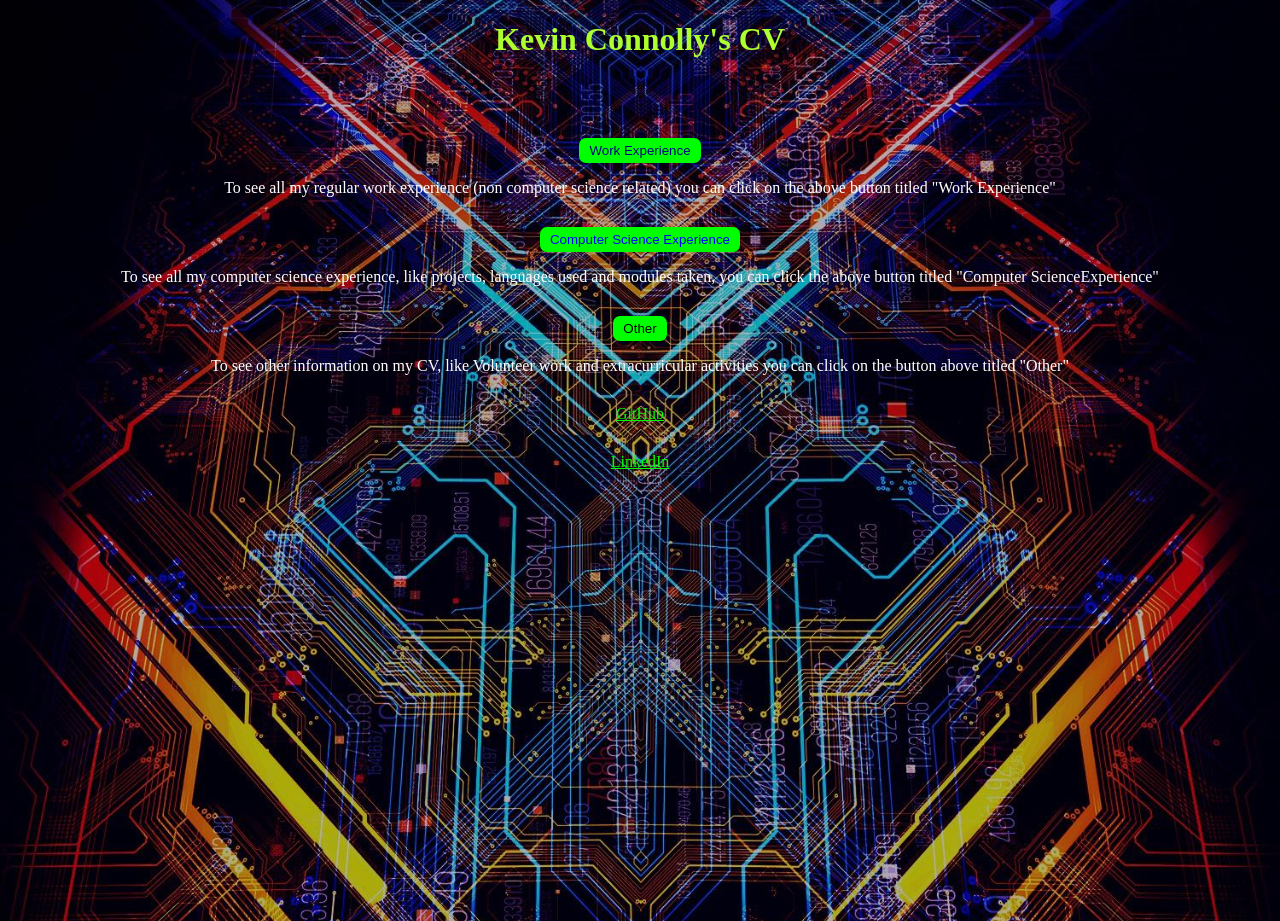
<file: index.html>
<!DOCTYPE html>
<html lang = "en">

<head>
    <link rel="stylesheet" href="style.css">
</head>

<head>
    <title>Kevin Connolly's CV</title>
</head>

<body class="homepage">
    <h1 style="text-align: center; color: greenyellow; margin-bottom: 80px;"">Kevin Connolly's CV</h1>
    <!-- <img src="C:\Users\conno\Documents\WebBackground.jpg"> -->
    <a href="WorkExperience.html" style="text-decoration: none;">
        <button class="mybutton1">Work Experience</button>
    </a>
    <p style="text-align: center; color: white; margin-bottom: 30px;">To see all my regular work experience (non computer science related) you can click on the above button titled "Work Experience"</p>
    <a href="ComputerScienceExperience.html" style="text-decoration: none;">
        <button class="mybutton2">Computer Science Experience</button>
    </a>
    <p style="text-align: center; color: white; margin-bottom: 30px;">To see all my computer science experience, like projects, languages used and modules taken, you can click the above button titled "Computer ScienceExperience"</p>
    <a href="VolunteerWork.html" style="text-decoration: none;">
        <button class="mybutton">Other</button>
    </a>
    <p style="text-align: center; color: white; margin-bottom: 30px;">To see other information on my CV, like Volunteer work and extracurricular activities you can click on the button above titled "Other"</p>
    
    <a href="https://github.com/kconnol26" target="_blank" style="margin-bottom: 30px; color: rgb(0, 255, 0); display: block; text-align: center;">
        GitHub
    </a>

    <a href="https://www.linkedin.com/in/kevin-connolly-2089b5306" target="_blank" style="margin-bottom: 30px; color: rgb(0, 255, 0); display: block; text-align: center;">
        LinkedIn
    </a>
</body>
</html>
</DOCTYPE>
</file>
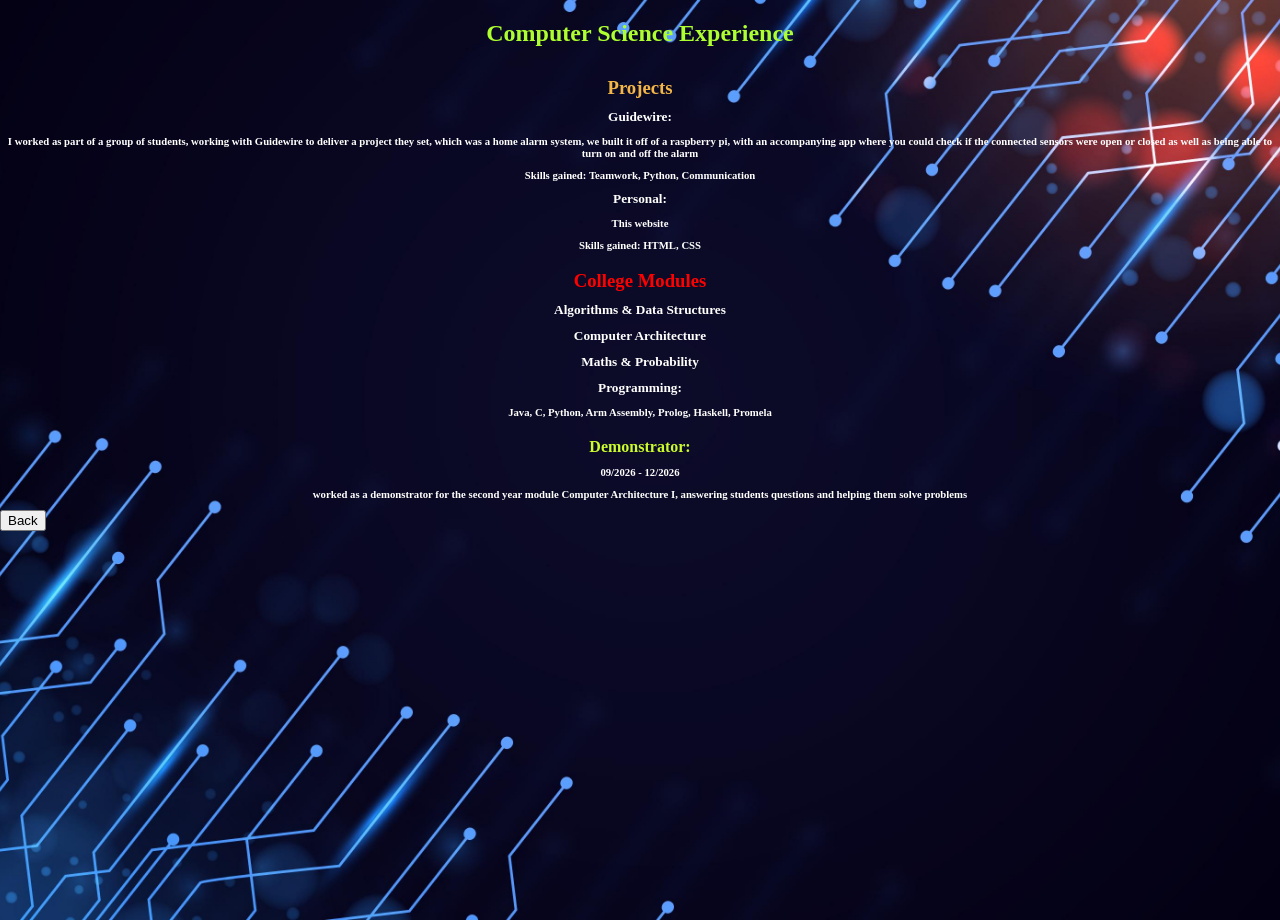
<file: ComputerScienceExperience.html>
<!DOCTYPE html> 
<html lang=""en">

<head>
    <link rel="stylesheet" href="style.css">
</head>

<body class="cspage">
    <h2 style="text-align: center; color: greenyellow; margin-bottom: 30px;">Computer Science Experience</h3>
    <h3 style="text-align: center; color: rgb(244, 183, 71); margin-bottom: 10px;">Projects</h3>
    <h5 style="text-align: center; color: white;">Guidewire:</h5>
    <h6 style="text-align: center; color: white;">I worked as part of a group of students, working with Guidewire to deliver a project they set, which was a home alarm system, we built it off of a raspberry pi, with an accompanying app where you could check if the connected sensors were open or closed as well as being able to turn on and off the alarm</h6>
    <h6 style="text-align: center; color: white;">Skills gained: Teamwork, Python, Communication</h6>
    <!-- <h6 style="text-align: center; color: white;">Teamwork, Python, Communication</h6> -->
    <h5 style="text-align: center; color: white;">Personal:</h5>
    <h6 style="text-align: center; color: white;">This website</h6>
    <h6 style="text-align: center; color: white;">Skills gained: HTML, CSS</h6>
    <!-- <h6 style="text-align: center; color: white;">HTML, CSS</h6> -->
    <h3 style="text-align: center; color: red; margin-bottom: 10px;">College Modules</h3>
    <h5 style="text-align: center; color: white;">Algorithms & Data Structures</h5>
    <h5 style="text-align: center; color: white;">Computer Architecture</h5>
    <h5 style="text-align: center; color: white;">Maths & Probability</h5>
    <h5 style="text-align: center; color: white;">Programming:</h5>
    <h6 style="text-align: center; color: white; margin-bottom: 20px;">Java, C, Python, Arm Assembly, Prolog, Haskell, Promela</h6>
    
    <h4 style="text-align: center; color: rgb(203, 252, 43);">Demonstrator:</h4>
    <h6 style="text-align: center; color: white;">09/2026 - 12/2026</h6>
    <h6 style="text-align: center; color: white;">worked as a demonstrator for the second year module Computer Architecture I, answering students questions and helping them solve problems</h6>

    <a href="index.html" style="text-decoration: none;">
        <button>Back</button>
    </a>

</body>

</html>
</DOCTYPE>
</file>
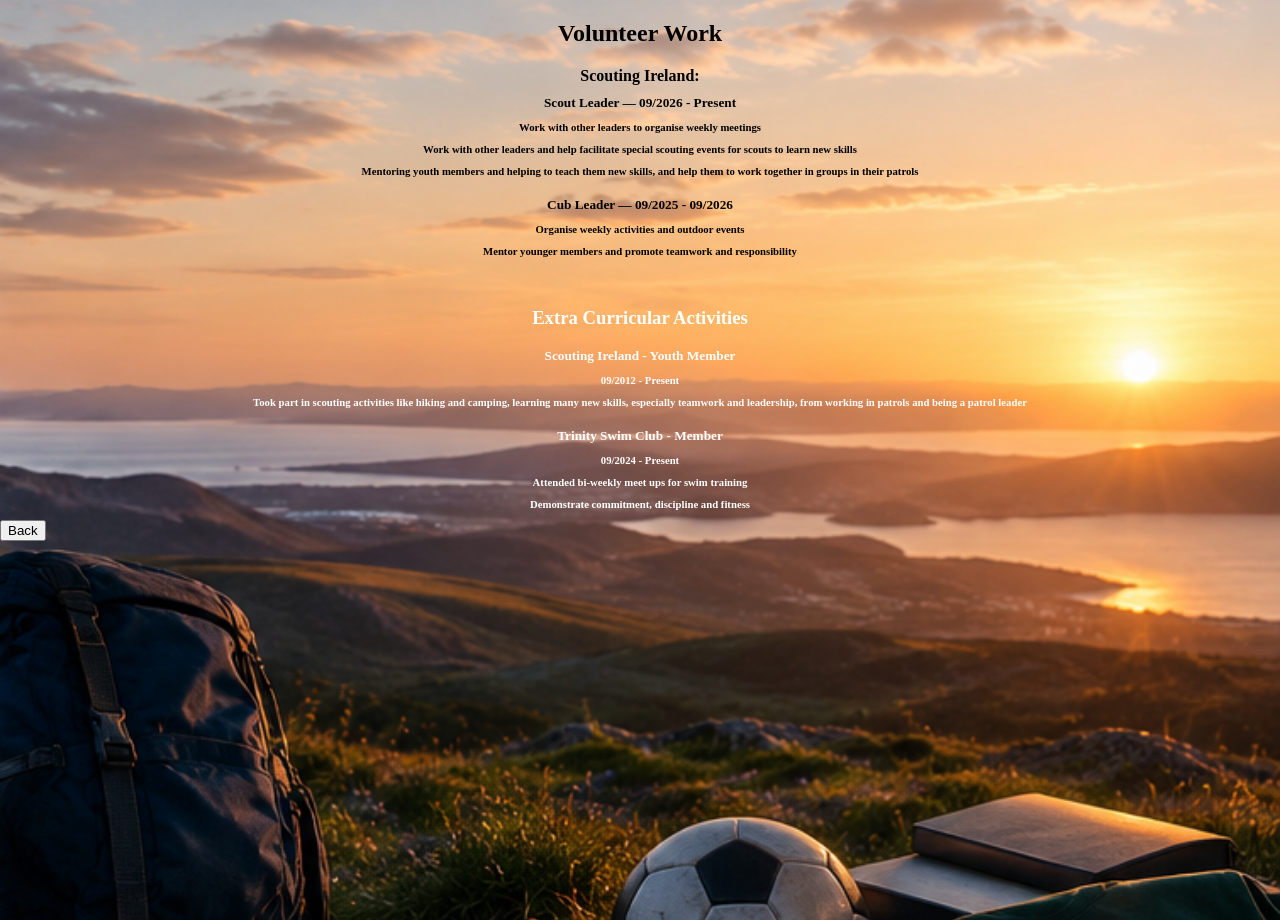
<file: VolunteerWork.html>
<!DOCTYPE html> 
<html lang=""en">

<head>
    <link rel="stylesheet" href="style.css">
</head>

<body class="OtherPg">
    <h2 style="text-align: center; color: black;">Volunteer Work</h3>
    <h4 style="text-align: center; color: black;">Scouting Ireland:</h5>
    <h5 style="text-align: center; color: black;">Scout Leader — 09/2026 - Present</h5>
    <h6 style="text-align: center; color: black;">Work with other leaders to organise weekly meetings</h6>
    <h6 style="text-align: center; color: black;">Work with other leaders and help facilitate special scouting events for scouts to learn new skills</h6>
    <h6 style="text-align: center; color: black; margin-bottom: 20px;">Mentoring youth members and helping to teach them new skills, and help them to work together in groups in their patrols</h6>

    <h5 style="text-align: center; color: black;">Cub Leader — 09/2025 - 09/2026</h5>
    <h6 style="text-align: center; color: black;">Organise weekly activities and outdoor events</h6>
    <h6 style="text-align: center; color: black; margin-bottom: 50px;">Mentor younger members and promote teamwork and responsibility</h6>

    <h3 style="text-align: center; color: white;">Extra Curricular Activities</h3>
    <h5 style="text-align: center; color: white;">Scouting Ireland - Youth Member</h5>
    <h6 style="text-align: center; color: white;">09/2012 - Present</h6>
    <h6 style="text-align: center; color: white; margin-bottom: 20px;">Took part in scouting activities like hiking and camping, learning many new skills, especially teamwork and leadership, from working in patrols and being a patrol leader </h6>
    
    <h5 style="text-align: center; color: white;">Trinity Swim Club - Member</h5>
    <h6 style="text-align: center; color: white;">09/2024 - Present</h6>
    <h6 style="text-align: center; color: white;">Attended bi-weekly meet ups for swim training</h6>
    <h6 style="text-align: center; color: white;">Demonstrate commitment, discipline and fitness</h6>

    <a href="index.html" style="text-decoration: none;">
        <button>Back</button>
    </a>

</body>

</html>
</DOCTYPE>
</file>
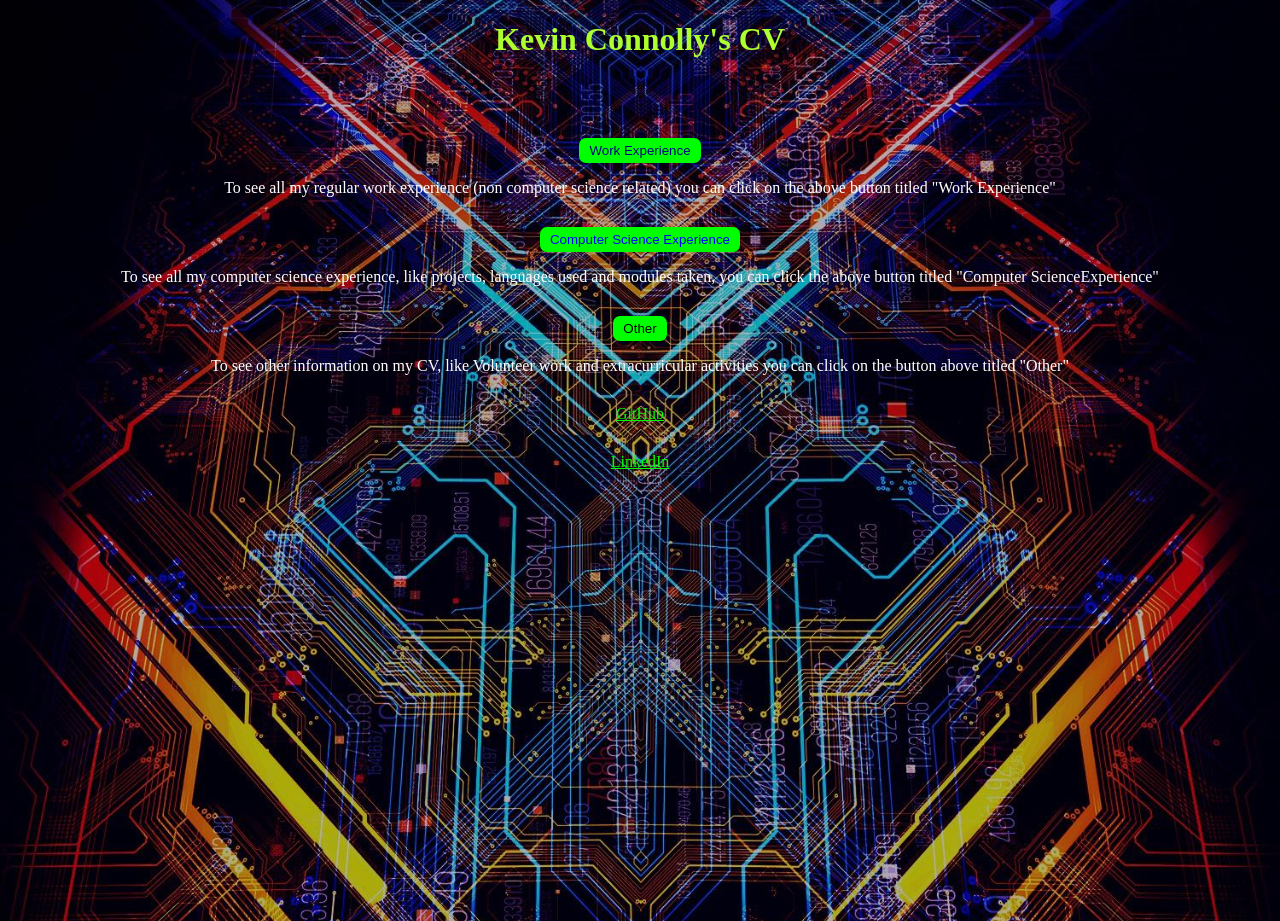
<file: Website.html>
<!DOCTYPE html>
<html lang = "en">

<head>
    <link rel="stylesheet" href="style.css">
</head>

<head>
    <title>Kevin Connolly's CV</title>
</head>

<body class="homepage">
    <h1 style="text-align: center; color: greenyellow; margin-bottom: 80px;"">Kevin Connolly's CV</h1>
    <!-- <img src="C:\Users\conno\Documents\WebBackground.jpg"> -->
    <a href="WorkExperience.html" style="text-decoration: none;">
        <button class="mybutton1">Work Experience</button>
    </a>
    <p style="text-align: center; color: white; margin-bottom: 30px;">To see all my regular work experience (non computer science related) you can click on the above button titled "Work Experience"</p>
    <a href="ComputerScienceExperience.html" style="text-decoration: none;">
        <button class="mybutton2">Computer Science Experience</button>
    </a>
    <p style="text-align: center; color: white; margin-bottom: 30px;">To see all my computer science experience, like projects, languages used and modules taken, you can click the above button titled "Computer ScienceExperience"</p>
    <a href="VolunteerWork.html" style="text-decoration: none;">
        <button class="mybutton">Other</button>
    </a>
    <p style="text-align: center; color: white; margin-bottom: 30px;">To see other information on my CV, like Volunteer work and extracurricular activities you can click on the button above titled "Other"</p>

    <a href="https://github.com/kconnol26" target="_blank" style="margin-bottom: 30px; color: rgb(0, 255, 0); display: block; text-align: center;">
        GitHub
    </a>

    <a href="https://www.linkedin.com/in/kevin-connolly-2089b5306" target="_blank" style="margin-bottom: 30px; color: rgb(0, 255, 0); display: block; text-align: center;">
        LinkedIn
    </a>
</body>
</html>
</DOCTYPE>
</file>
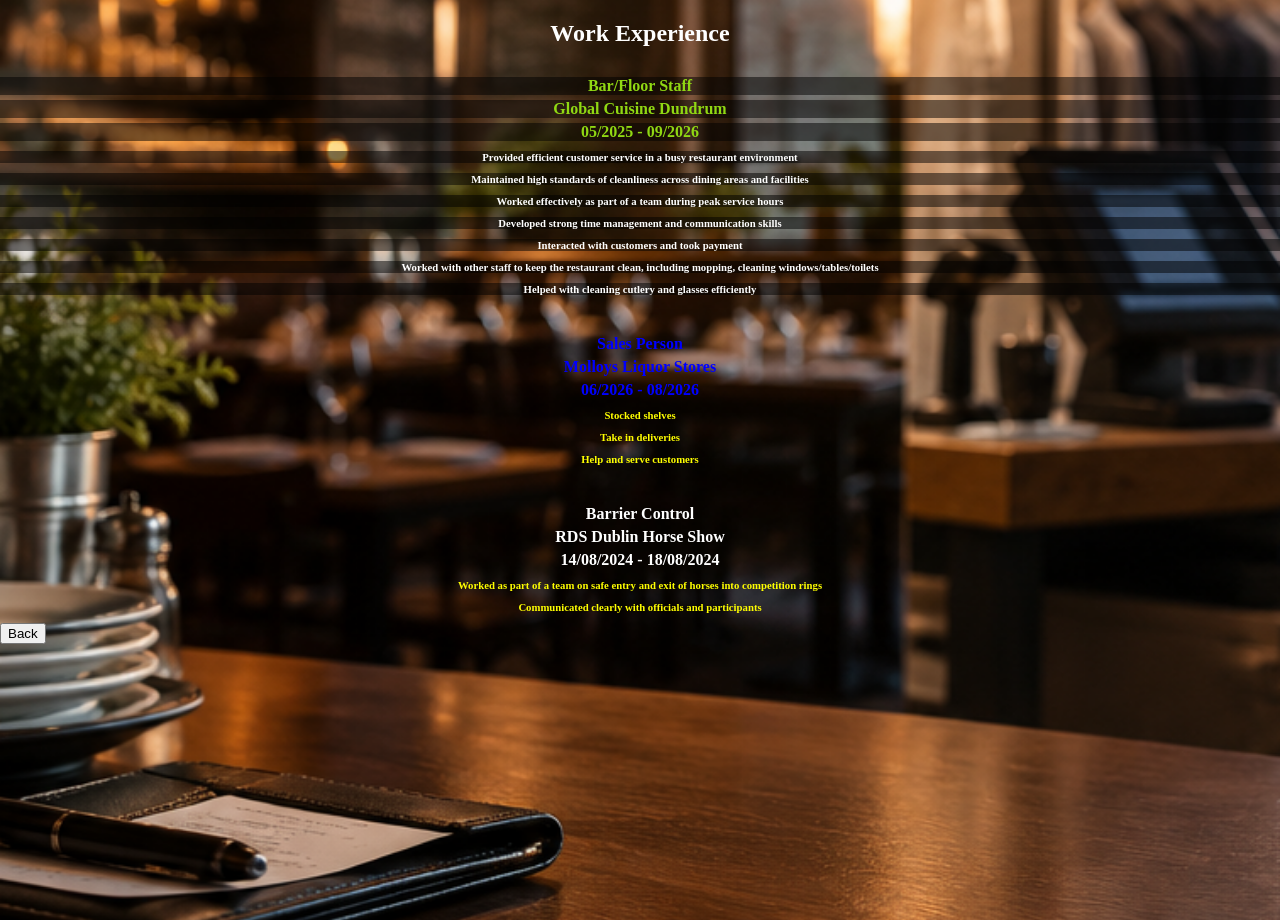
<file: WorkExperience.html>
<!DOCTYPE html> 
<html lang=""en">

<head>
    <link rel="stylesheet" href="style.css">
</head>

<body class="WorkExpPg">
    <h2 style="text-align: center; color: white; margin-bottom: 30px;">Work Experience</h2>

    <h4 class="text" style="text-align: center; color: rgb(144, 216, 19);">Bar/Floor Staff</h4>
    <h4 class="text" style="text-align: center; color: rgb(144, 216, 19);">Global Cuisine Dundrum</h4>
    <h4 class="text" style="text-align: center; color: rgb(144, 216, 19);">05/2025 - 09/2026</h4>
    <h6 class="text" style="text-align: center; color: white; text-shadow: 2px 2px 4px black;">Provided efficient customer service in a busy restaurant environment</h6>
    <h6 class="text" style="text-align: center; color: white;">Maintained high standards of cleanliness across dining areas and facilities </h6>
    <h6 class="text" style="text-align: center; color: white;">Worked effectively as part of a team during peak service hours</h6>
    <h6 class="text" style="text-align: center; color: white;">Developed strong time management and communication skills</h6>
    <h6 class="text" style="text-align: center; color: white;">Interacted with customers and took payment</h6>
    <h6 class="text" style="text-align: center; color: white;">Worked with other staff to keep the restaurant clean, including mopping, cleaning windows/tables/toilets</h6>
    <h6 class="text" style="text-align: center; color: white; margin-bottom: 40px;">Helped with cleaning cutlery and glasses efficiently</h6>

    <h4 style="text-align: center; color: blue;">Sales Person</h4>
    <h4 style="text-align: center; color: blue;">Molloys Liquor Stores</h4>
    <h4 style="text-align: center; color: blue;">06/2026 - 08/2026</h4>
    <h6 style="text-align: center; color: yellow;">Stocked shelves</h6>
    <h6 style="text-align: center; color: yellow;">Take in deliveries</h6>
    <h6 style="text-align: center; color: yellow; margin-bottom: 40px;">Help and serve customers</h6>

    <h4 style="text-align: center; color: white;">Barrier Control</h4>
    <h4 style="text-align: center; color: white;">RDS Dublin Horse Show</h4>
    <h4 style="text-align: center; color: white;">14/08/2024 - 18/08/2024</h4>
    <h6 style="text-align: center; color: yellow;">Worked as part of a team on safe entry and exit of horses into competition rings</h6>
    <h6 style="text-align: center; color: yellow;">Communicated clearly with officials and participants</h6>

    <a href="index.html" style="text-decoration: none;">
        <button>Back</button>
    </a>
</body>

</html>
</DOCTYPE>
</file>
<file: style.css>
html, body {
    margin: 0;
    width: 100%;
    min-height: 100%;
}

body {
    min-height: 100vh;

    /* background-image: url("WebBackground.jpg"); */
    /* background-image: url("6057555.jpg"); */
    background-size: cover;
    background-position: center;
    background-repeat: no-repeat;
}

h4{
    margin: 5px auto;
}

h5{
    margin: 10px auto;
}

h6{
    margin: 10px auto;
}

.mybutton {
    text-align:center;
    display: block;
    justify-content: center;
    margin: 10px auto;
    background-color:rgb(0, 255, 0);
    color: black;
    padding: 5px 10px;
    border: none;
    border-radius: 7px;
    cursor: pointer;
}

.mybutton1 {
    text-align:center;
    display: block;
    justify-content: center;
    margin: 10px auto;
    background-color:rgb(0, 255, 0);
    color: navy;
    padding: 5px 10px;
    border: none;
    border-radius: 7px;
    cursor: pointer;
}

.mybutton2 {
    text-align:center;
    display: block;
    justify-content: center;
    margin: 10px auto;
    background-color:rgb(0, 255, 0);
    color: blue;
    padding: 5px 10px;
    border: none;
    border-radius: 7px;
    cursor: pointer;
}

.homepage {
    background-image: url("WebBackground.jpg");
}

.cspage {
    background-image: url("6057555.jpg");
}

.WorkExpPg {
    background-image: url("WebBackWExp.png");
}

.OtherPg {
    background-image: url("WebBackVol.png");
}

.text {
    color: white;
    background-color: rgba(0, 0, 0, 0.5);
    /*padding: 10px;*/
}
</file>
